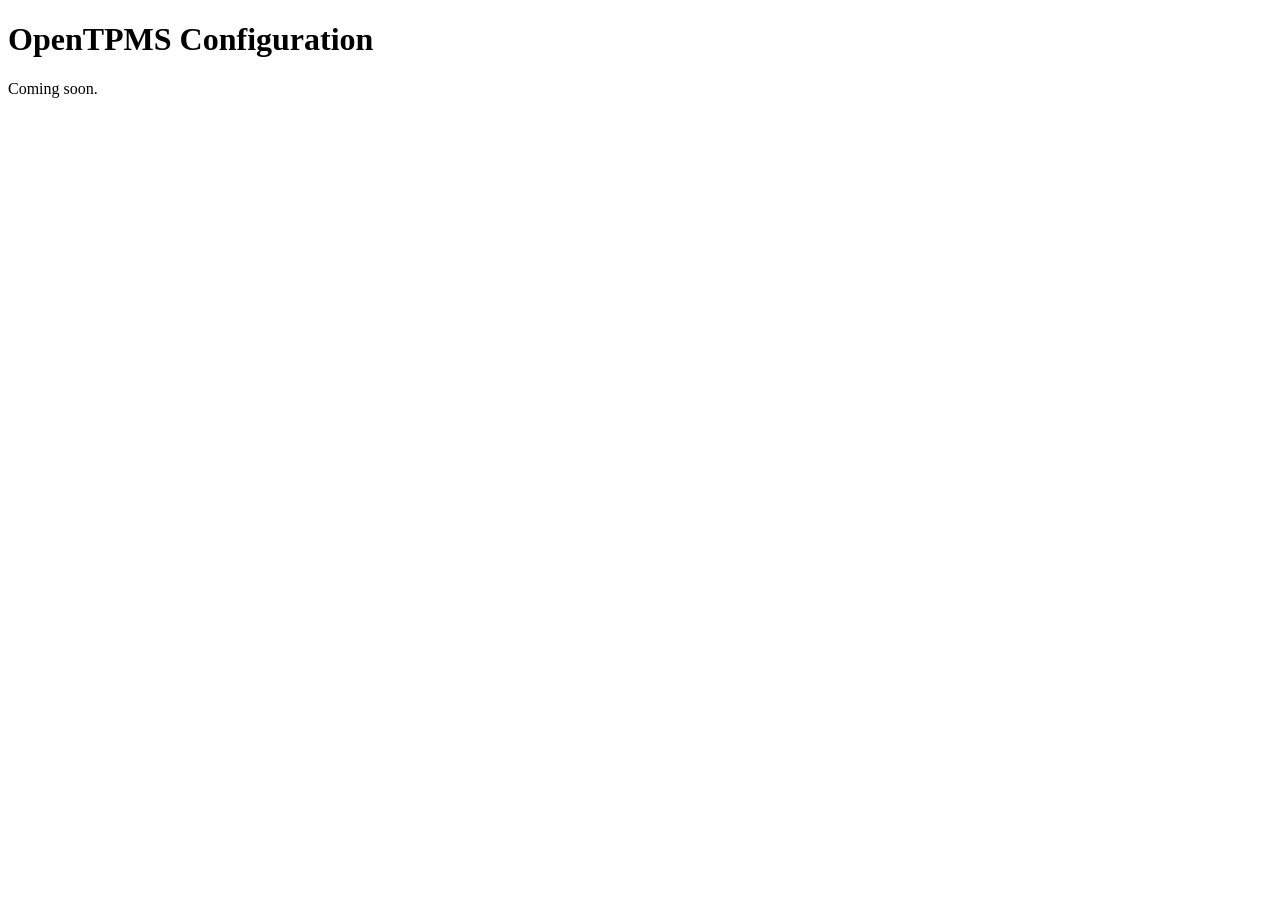
<file: web-config/index.html>
<!-- OpenTPMS Web Bluetooth Configuration Tool -->
<!-- TODO: See docs/implementation-plan.md Task 11 -->
<!DOCTYPE html>
<html><head><title>OpenTPMS Config</title></head>
<body><h1>OpenTPMS Configuration</h1><p>Coming soon.</p></body></html>
</file>
